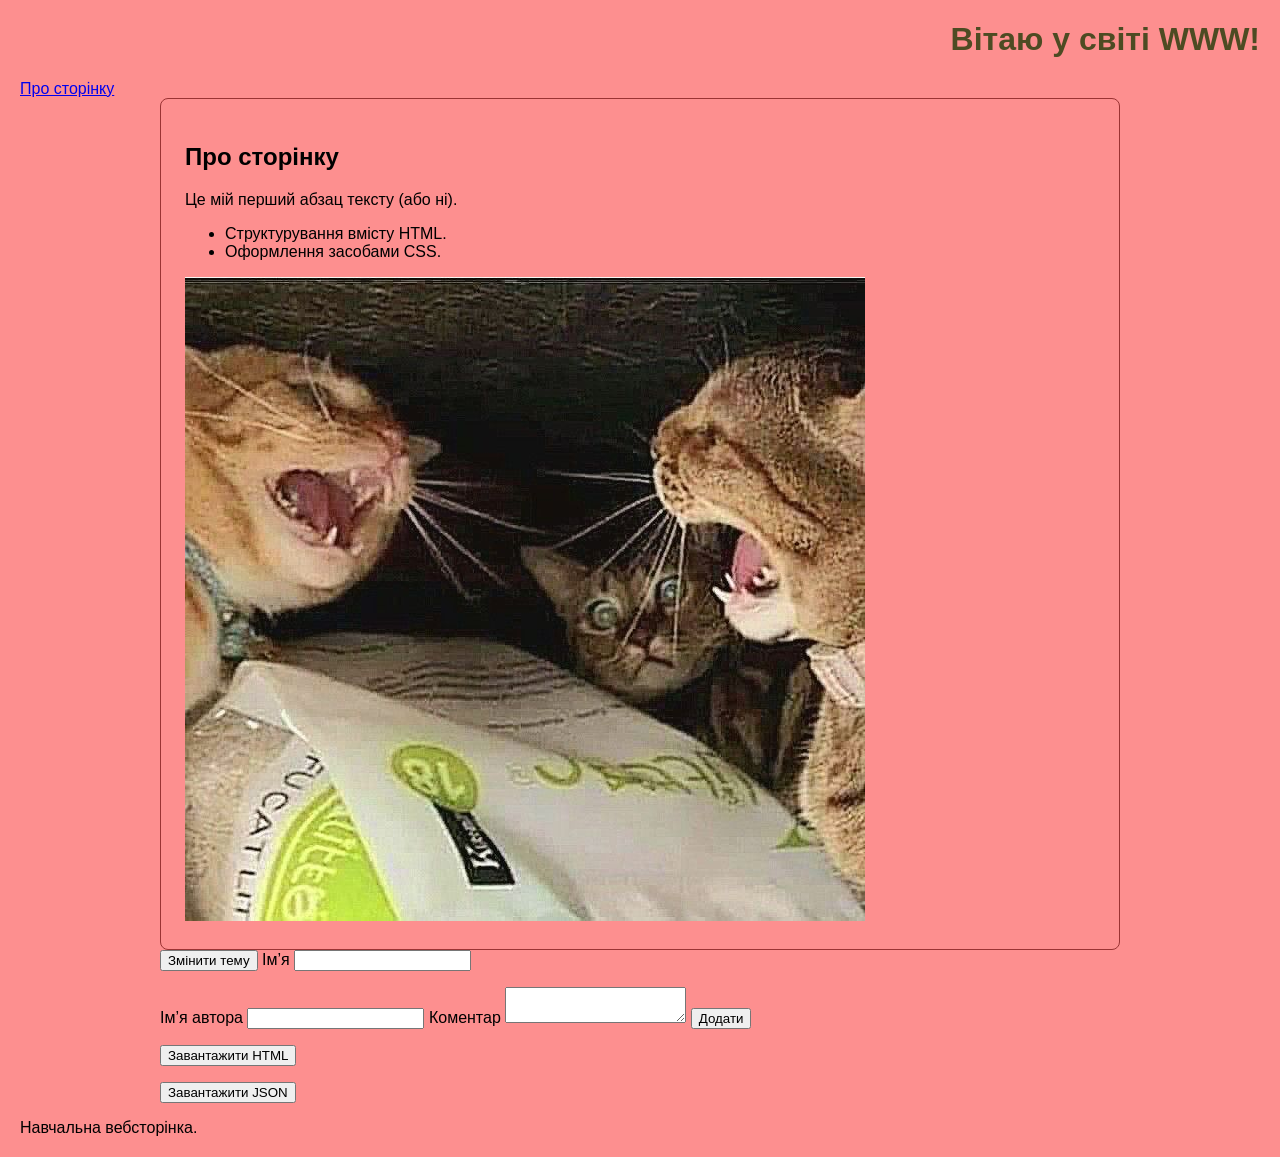
<file: index.html>
<!DOCTYPE html>
<html lang="uk">
<head>
    <meta charset="UTF-8">
    <meta name="viewport" content="width=device-width, initial-scale=1.0">
    <title>Моя перша (або ні) сторінка</title>
    <link rel="stylesheet" href="style.css">
    <script src="script.js"></script>
</head>
<body   class="light-theme">
    <header>
        <h1>Вітаю у світі WWW!</h1>
        <nav aria-label="Основна навігація">
            <a href="#intro">Про сторінку</a>
        </nav>
    </header>
    <main>
        <section id="intro" class="card">
            <h2>Про сторінку</h2>
            <p>Це мій перший абзац тексту (або ні).</p>
            <ul>
                <li>Структурування вмісту HTML.</li>
                <li>Оформлення засобами CSS.</li>
            </ul>
            <img src="./9a54b46476e3a36c9e7603340cd03a2d.jpg" alt="2 cats arguing and 1 is watching">
        </section>
    <button id="theme-toggle" type="button" aria-pressed="false">Змінити тему</button>
    <label for="visitor-name">Ім’я</label>
    <input id="visitor-name" type="text">
    <p id="greeting" aria-live="polite"></p>

    <form id="comment-form">
        <label for="comment-author">Ім’я автора</label>
        <input id="comment-author" name="author" required>
        <label for="comment-text">Коментар</label>
        <textarea id="comment-text" name="comment" required></textarea>
        <button type="submit">Додати</button>
    </form>
    <ul id="comments"></ul>

    <button id="load-html" type="button">Завантажити HTML</button>
    <p id="html-status" role="status"></p>
    <div id="html-content"></div>

    <button id="load-json" type="button">Завантажити JSON</button>
    <p id="json-status" role="status"></p>
    <ul id="json-content"></ul>
    
    

</main>
    <footer><p>Навчальна вебсторінка.</p></footer>
</body>
</html>
</file>
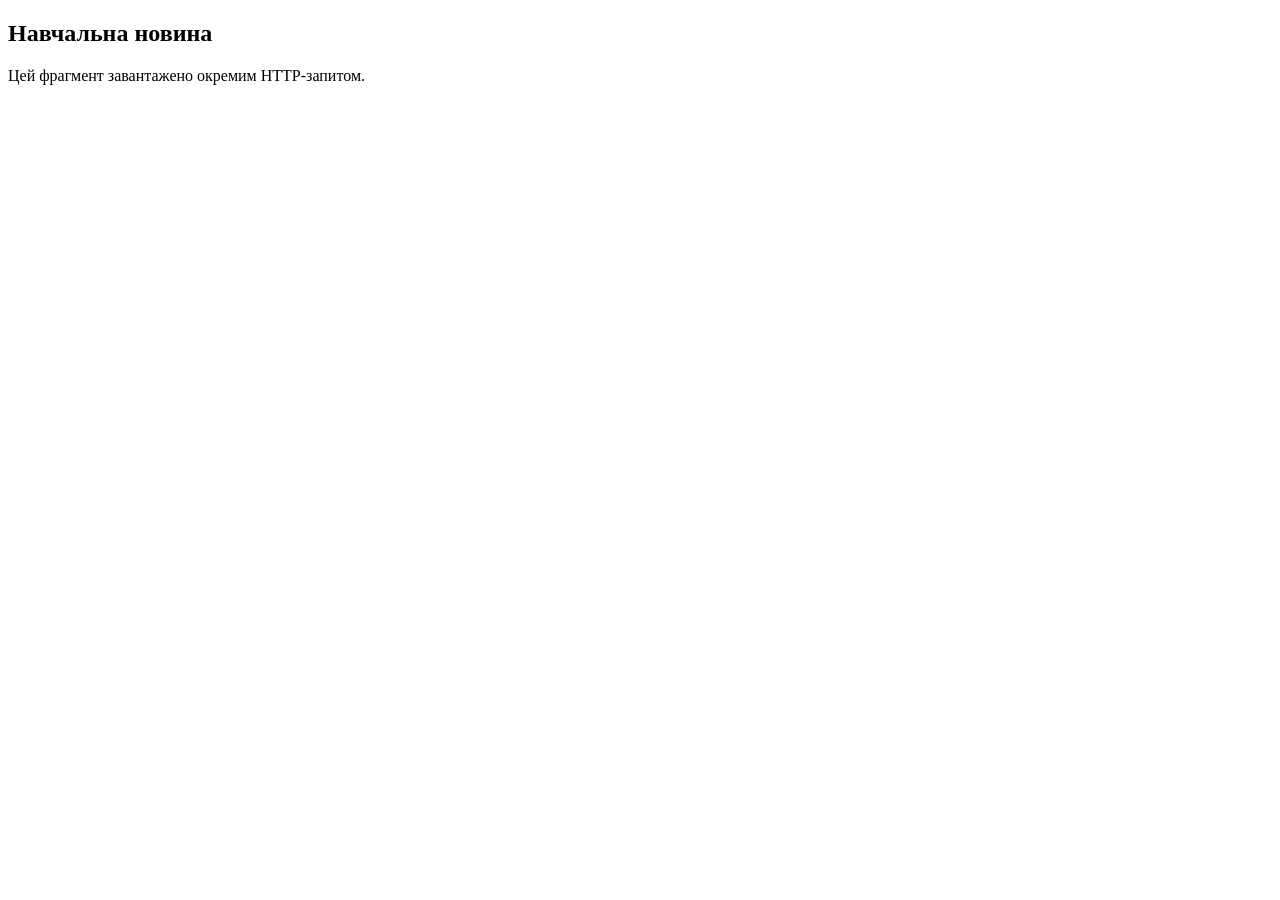
<file: fragment.html>
<!DOCTYPE html>
<html lang="en">
<head>
    <meta charset="UTF-8">
    <meta name="viewport" content="width=device-width, initial-scale=1.0">
    <title>Document</title>
</head>
<body>
    <article>
    <h2>Навчальна новина</h2>
    <p>Цей фрагмент завантажено окремим HTTP-запитом.</p>
    </article>
</body>
</html>
</file>
<file: style.css>
body{
    font-family: Arial, sans-serif;
    background: #fd8f8f;
    margin: 20px;
}
.light-theme{
    background-color: #fd8f8f;
}
.dark-theme{
    background-color: #9a3333;
}
h1{
    color: rgb(77, 75, 35);
    text-align: right;
}
a:hover{
    text-decoration: underline;
    color: azure;
}
a:focus-visible{
    outline: 2px solid darkblue; 
    outline-offset: 3px;
}
*{
    box-sizing: border-box;
}
main{
    width: 100%;
    max-width: 60rem;
    margin-inline: auto;
}
.card{
    padding: 1.5rem;
    border: 1px solid #9a3333;
    border-radius: 0.5rem;
}
img{
    max-width: 100%;
    height: auto;
}

@media (max-width: 1080px) {
h1 { font-size: 20px; }
p { font-size: 14px; }
}
@media (max-width: 1080px) {
body { margin: 0.75rem; }
.card { padding: 1rem; }
}
@media print {
body { background: white; color: black; margin: 0; }
nav { display: none; }
a { color: black; }
}
</file>
